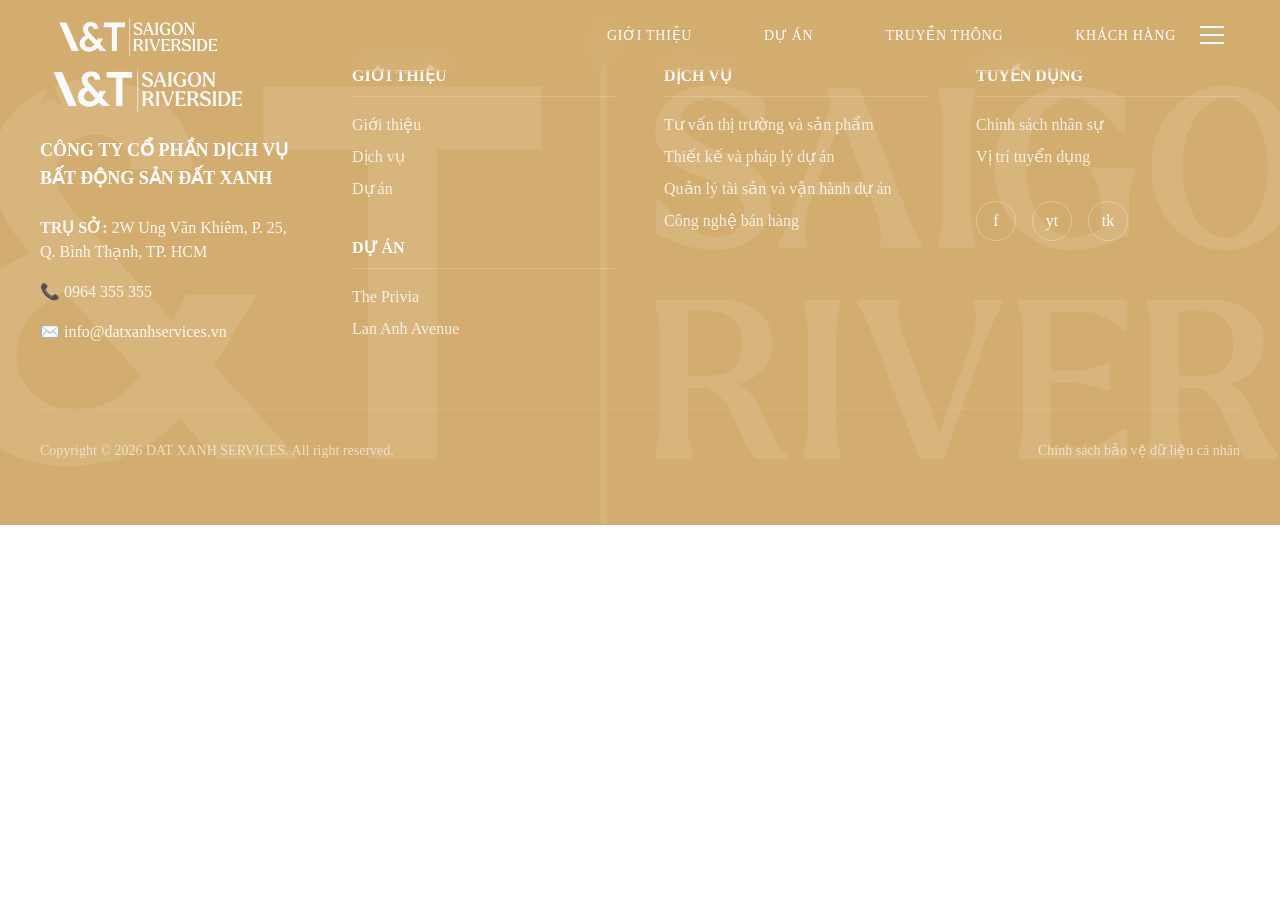
<file: main.html>
<!DOCTYPE html>
<html lang="en">

<head>
    <meta charset="UTF-8">
    <meta name="viewport" content="width=device-width, initial-scale=1.0">
    <script src="https://cdnjs.cloudflare.com/ajax/libs/gsap/3.12.5/gsap.min.js"></script>
    <link rel="stylesheet" href="https://cdn.jsdelivr.net/npm/swiper@11/swiper-bundle.min.css" />
    <script src="https://cdn.jsdelivr.net/npm/swiper@11/swiper-bundle.min.js"></script>
    <link href="build.css" rel="stylesheet">
</head>

<body class="font-[fangsong]">
    <header class="fixed top-0 left-0 w-full z-50 backdrop-blur-md">
        <div class="mx-auto flex items-center justify-between px-4 md:px-12 py-4">

            <!-- Logo -->
            <div class="text-amber-500 font-semibold tracking-widest text-lg">
                <img src="assets/images/logo-at.png" class="h-10 w-full" alt="">
            </div>

            <!-- NAV -->

            <div class="flex">
                <nav class="relative hidden lg:block">
                    <ul class="flex items-center gap-10 text-white uppercase text-sm tracking-wider relative">

                        <!-- Animated Border -->
                        <span id="menu-border"
                            class="absolute border border-white rounded-md pointer-events-none opacity-0">
                        </span>

                        <li class="menu-item relative px-4 py-2 cursor-pointer">
                            Giới thiệu
                        </li>

                        <!-- MENU CÓ DROPDOWN -->
                        <li class="menu-item has-dropdown relative px-4 py-2 cursor-pointer">

                            <span>Dự án</span>

                            <!-- Dropdown -->
                            <div
                                class="dropdown absolute left-1/2 transform -translate-x-1/2 top-full mt-6 w-64 text-black shadow-inner opacity-0 pointer-events-none translate-y-4">
                                <ul class="py-4 flex flex-col gap-4 text-center">
                                    <li>Masteri Thảo Điền</li>
                                    <li>The Global City</li>
                                    <li>Lumière Riverside</li>
                                </ul>
                            </div>

                        </li>

                        <li class="menu-item relative px-4 py-2 cursor-pointer">
                            Truyền thông
                        </li>

                        <li class="menu-item relative px-4 py-2 cursor-pointer">
                            Khách hàng
                        </li>

                    </ul>
                </nav>

                <button id="menu-toggle" class="flex flex-col gap-1.5 z-[60] relative p-2">
                    <span class="w-6 h-0.5 bg-white transition-all duration-300 origin-center"></span>
                    <span class="w-6 h-0.5 bg-white transition-all duration-300"></span>
                    <span class="w-6 h-0.5 bg-white transition-all duration-300 origin-center"></span>
                </button>

                <div id="mobile-menu"
                    class="fixed inset-0 bg-[#d3ad6f]/75 z-50 h-screen flex flex-col items-center justify-center translate-x-full">
                    <nav class="text-center">
                        <ul class="flex flex-col gap-8 text-white uppercase text-2xl tracking-[0.2em]">
                            <li class="mobile-link opacity-0">Giới thiệu</li>
                            <li class="mobile-link opacity-0 flex flex-col items-center">
                                <span>Dự án</span>
                                <ul class="text-sm normal-case text-white mt-2 flex flex-col gap-2">
                                    <li>Masteri Thảo Điền</li>
                                    <li>The Global City</li>
                                    <li>Lumière Riverside</li>
                                </ul>
                            </li>
                            <li class="mobile-link opacity-0">Truyền thông</li>
                            <li class="mobile-link opacity-0">Khách hàng</li>
                        </ul>
                    </nav>
                </div>
            </div>

        </div>
    </header>
    <main>
    </main>
   <footer class="bg-[#d3ad6f] text-white py-16 px-10 relative overflow-hidden">
        <div class="absolute inset-0 opacity-10 pointer-events-none">
            <img src="assets/images/logo-at.png" class="w-full h-full object-cover">
        </div>

        <div class="max-w-7xl mx-auto relative z-10">
            <div class="grid grid-cols-1 md:grid-cols-2 lg:grid-cols-4 gap-12">

                <div class="space-y-6">
                    <img src="assets/images/logo-at.png" class="h-12" alt="Logo">
                    <h2 class="font-bold text-lg uppercase">CÔNG TY CỔ PHẦN DỊCH VỤ BẤT ĐỘNG SẢN ĐẤT XANH</h2>
                    <div class="space-y-4 text-base opacity-90">
                        <p><strong>TRỤ SỞ:</strong> 2W Ung Văn Khiêm, P. 25, Q. Bình Thạnh, TP. HCM</p>
                        <p>📞 0964 355 355</p>
                        <p>✉️ info@datxanhservices.vn</p>
                    </div>
                </div>

                <div class="grid grid-cols-1 gap-8">
                    <div>
                        <h3 class="font-bold border-b border-white/20 pb-2 mb-4 uppercase">Giới thiệu</h3>
                        <ul class="space-y-2 text-base opacity-80">
                            <li><a href="#" class="hover:underline">Giới thiệu</a></li>
                            <li><a href="#" class="hover:underline">Dịch vụ</a></li>
                            <li><a href="#" class="hover:underline">Dự án</a></li>
                        </ul>
                    </div>
                    <div>
                        <h3 class="font-bold border-b border-white/20 pb-2 mb-4 uppercase">Dự án</h3>
                        <ul class="space-y-2 text-base opacity-80">
                            <li><a href="#" class="hover:underline">The Privia</a></li>
                            <li><a href="#" class="hover:underline">Lan Anh Avenue</a></li>
                        </ul>
                    </div>
                </div>

                <div>
                    <h3 class="font-bold border-b border-white/20 pb-2 mb-4 uppercase">Dịch vụ</h3>
                    <ul class="space-y-2 text-base opacity-80">
                        <li>Tư vấn thị trường và sản phẩm</li>
                        <li>Thiết kế và pháp lý dự án</li>
                        <li>Quản lý tài sản và vận hành dự án</li>
                        <li>Công nghệ bán hàng</li>
                    </ul>
                </div>

                <div class="space-y-8">
                    <div>
                        <h3 class="font-bold border-b border-white/20 pb-2 mb-4 uppercase">Tuyển dụng</h3>
                        <ul class="space-y-2 text-base opacity-80">
                            <li>Chính sách nhân sự</li>
                            <li>Vị trí tuyển dụng</li>
                        </ul>
                    </div>
                    <div class="flex gap-4">
                        <a href="#"
                            class="w-10 h-10 rounded-full border border-white/30 flex items-center justify-center hover:bg-white hover:text-[#0054a6] transition">f</a>
                        <a href="#"
                            class="w-10 h-10 rounded-full border border-white/30 flex items-center justify-center hover:bg-white hover:text-[#0054a6] transition">yt</a>
                        <a href="#"
                            class="w-10 h-10 rounded-full border border-white/30 flex items-center justify-center hover:bg-white hover:text-[#0054a6] transition">tk</a>
                    </div>
                </div>

            </div>

            <div
                class="mt-16 pt-8 border-t border-white/10 flex flex-col md:flex-row justify-between text-sm opacity-60">
                <p>Copyright © 2026 DAT XANH SERVICES. All right reserved.</p>
                <p>Chính sách bảo vệ dữ liệu cá nhân</p>
            </div>
        </div>
    </footer>
        <script src="scripts/main.js"></script>
</body>

</html>
</file>
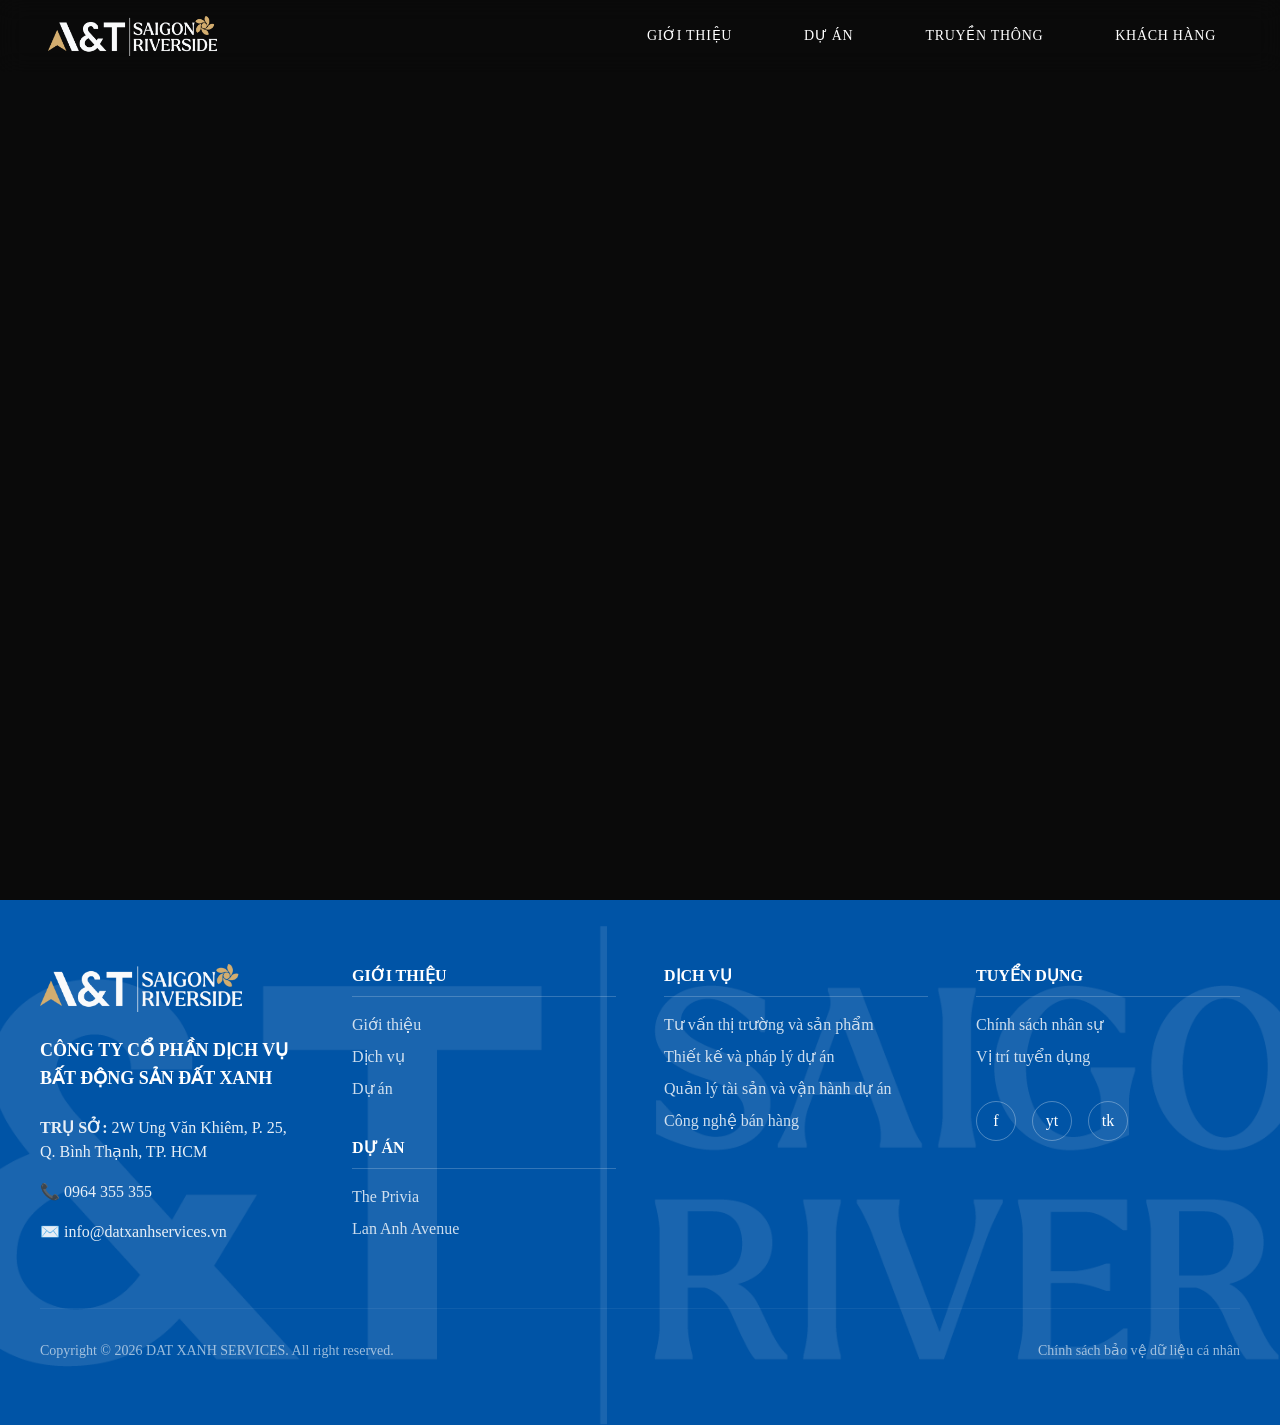
<file: svg.html>
<!DOCTYPE html>
<html lang="en">

<head>
    <meta charset="UTF-8">
    <meta name="viewport" content="width=device-width, initial-scale=1.0">
    <script src="https://cdnjs.cloudflare.com/ajax/libs/gsap/3.12.5/gsap.min.js"></script>
    <link rel="stylesheet" href="https://cdn.jsdelivr.net/npm/swiper@11/swiper-bundle.min.css" />
    <script src="https://cdn.jsdelivr.net/npm/swiper@11/swiper-bundle.min.js"></script>
    <link href="build.css" rel="stylesheet">
</head>

<body class="font-[fangsong]">
    <header class="fixed top-0 left-0 w-full z-50 backdrop-blur-md">
        <div class="mx-auto flex items-center justify-between px-12 py-4">

            <!-- Logo -->
            <div class="text-amber-500 font-semibold tracking-widest text-lg">
                <img src="assets/images/logo-at.png" class="h-10 w-full" alt="">
            </div>

            <!-- NAV -->
            <nav class="relative">
                <ul class="flex items-center gap-10 text-white uppercase text-sm tracking-wider relative">

                    <!-- Animated Border -->
                    <span id="menu-border"
                        class="absolute border border-white rounded-md pointer-events-none opacity-0">
                    </span>

                    <li class="menu-item relative px-4 py-2 cursor-pointer">
                        Giới thiệu
                    </li>

                    <!-- MENU CÓ DROPDOWN -->
                    <li class="menu-item has-dropdown relative px-4 py-2 cursor-pointer">

                        <span>Dự án</span>

                        <!-- Dropdown -->
                        <div
                            class="dropdown absolute left-1/2 transform -translate-x-1/2 top-full mt-6 w-64 text-black shadow-inner opacity-0 pointer-events-none translate-y-4">
                            <ul class="py-4 flex flex-col gap-4 text-center">
                                <li>Masteri Thảo Điền</li>
                                <li>The Global City</li>
                                <li>Lumière Riverside</li>
                            </ul>
                        </div>

                    </li>

                    <li class="menu-item relative px-4 py-2 cursor-pointer">
                        Truyền thông
                    </li>

                    <li class="menu-item relative px-4 py-2 cursor-pointer">
                        Khách hàng
                    </li>

                </ul>
            </nav>

        </div>
    </header>
    <main>
        <div class="hero-bg">
            <svg id="topography-svg" xmlns="http://www.w3.org/2000/svg" viewBox="0 0 800 800">
                <g stroke-width="1.5" stroke="hsl(32, 100%, 51%)" fill="none" stroke-linecap="round">
                    <path class="wave-path"
                        d="M10,10C21.8,12.5,41,25.5,66.7,22C92.4,18.5,105.6,-11.6,133.3,-7C161.1,-2.4,172.2,47.5,200,44C227.8,40.5,238.9,-23.6,266.7,-24C294.4,-24.4,305.6,42.2,333.3,42C361.1,41.8,372.2,-24.4,400,-25C427.8,-25.6,438.9,35.9,466.7,39C494.4,42.1,505.6,-12.1,533.3,-10C561.1,-7.9,572.2,50.7,600,49C627.8,47.3,638.9,-14.9,666.7,-18C694.4,-21.1,707.6,28.2,733.3,34C759,39.8,778.2,15,790,10" />
                </g>
            </svg>
        </div>

        <style>
            .hero-bg {
                width: 100%;
                height: 100vh;
                background: #0a0a0a;
                /* Màu tối sang trọng cho BĐS */
                overflow: hidden;
                display: flex;
                align-items: center;
            }

            #topography-svg {
                width: 120%;
                /* Để hơi tràn lề cho tự nhiên */
                opacity: 0.4;
            }
        </style>
    </main>
    <footer class="bg-[#0054a6] text-white py-16 px-10 relative overflow-hidden">
        <div class="absolute inset-0 opacity-10 pointer-events-none">
            <img src="assets/images/logo-at.png" class="w-full h-full object-cover">
        </div>

        <div class="max-w-7xl mx-auto relative z-10">
            <div class="grid grid-cols-1 md:grid-cols-2 lg:grid-cols-4 gap-12">

                <div class="space-y-6">
                    <img src="assets/images/logo-at.png" class="h-12" alt="Logo">
                    <h2 class="font-bold text-lg uppercase">CÔNG TY CỔ PHẦN DỊCH VỤ BẤT ĐỘNG SẢN ĐẤT XANH</h2>
                    <div class="space-y-4 text-base opacity-90">
                        <p><strong>TRỤ SỞ:</strong> 2W Ung Văn Khiêm, P. 25, Q. Bình Thạnh, TP. HCM</p>
                        <p>📞 0964 355 355</p>
                        <p>✉️ info@datxanhservices.vn</p>
                    </div>
                </div>

                <div class="grid grid-cols-1 gap-8">
                    <div>
                        <h3 class="font-bold border-b border-white/20 pb-2 mb-4 uppercase">Giới thiệu</h3>
                        <ul class="space-y-2 text-base opacity-80">
                            <li><a href="#" class="hover:underline">Giới thiệu</a></li>
                            <li><a href="#" class="hover:underline">Dịch vụ</a></li>
                            <li><a href="#" class="hover:underline">Dự án</a></li>
                        </ul>
                    </div>
                    <div>
                        <h3 class="font-bold border-b border-white/20 pb-2 mb-4 uppercase">Dự án</h3>
                        <ul class="space-y-2 text-base opacity-80">
                            <li><a href="#" class="hover:underline">The Privia</a></li>
                            <li><a href="#" class="hover:underline">Lan Anh Avenue</a></li>
                        </ul>
                    </div>
                </div>

                <div>
                    <h3 class="font-bold border-b border-white/20 pb-2 mb-4 uppercase">Dịch vụ</h3>
                    <ul class="space-y-2 text-base opacity-80">
                        <li>Tư vấn thị trường và sản phẩm</li>
                        <li>Thiết kế và pháp lý dự án</li>
                        <li>Quản lý tài sản và vận hành dự án</li>
                        <li>Công nghệ bán hàng</li>
                    </ul>
                </div>

                <div class="space-y-8">
                    <div>
                        <h3 class="font-bold border-b border-white/20 pb-2 mb-4 uppercase">Tuyển dụng</h3>
                        <ul class="space-y-2 text-base opacity-80">
                            <li>Chính sách nhân sự</li>
                            <li>Vị trí tuyển dụng</li>
                        </ul>
                    </div>
                    <div class="flex gap-4">
                        <a href="#"
                            class="w-10 h-10 rounded-full border border-white/30 flex items-center justify-center hover:bg-white hover:text-[#0054a6] transition">f</a>
                        <a href="#"
                            class="w-10 h-10 rounded-full border border-white/30 flex items-center justify-center hover:bg-white hover:text-[#0054a6] transition">yt</a>
                        <a href="#"
                            class="w-10 h-10 rounded-full border border-white/30 flex items-center justify-center hover:bg-white hover:text-[#0054a6] transition">tk</a>
                    </div>
                </div>

            </div>

            <div
                class="mt-16 pt-8 border-t border-white/10 flex flex-col md:flex-row justify-between text-sm opacity-60">
                <p>Copyright © 2026 DAT XANH SERVICES. All right reserved.</p>
                <p>Chính sách bảo vệ dữ liệu cá nhân</p>
            </div>
        </div>
    </footer>
    <script src="scripts/svg.js"></script>
    <script src="scripts/main.js"></script>
</body>

</html>
</file>
